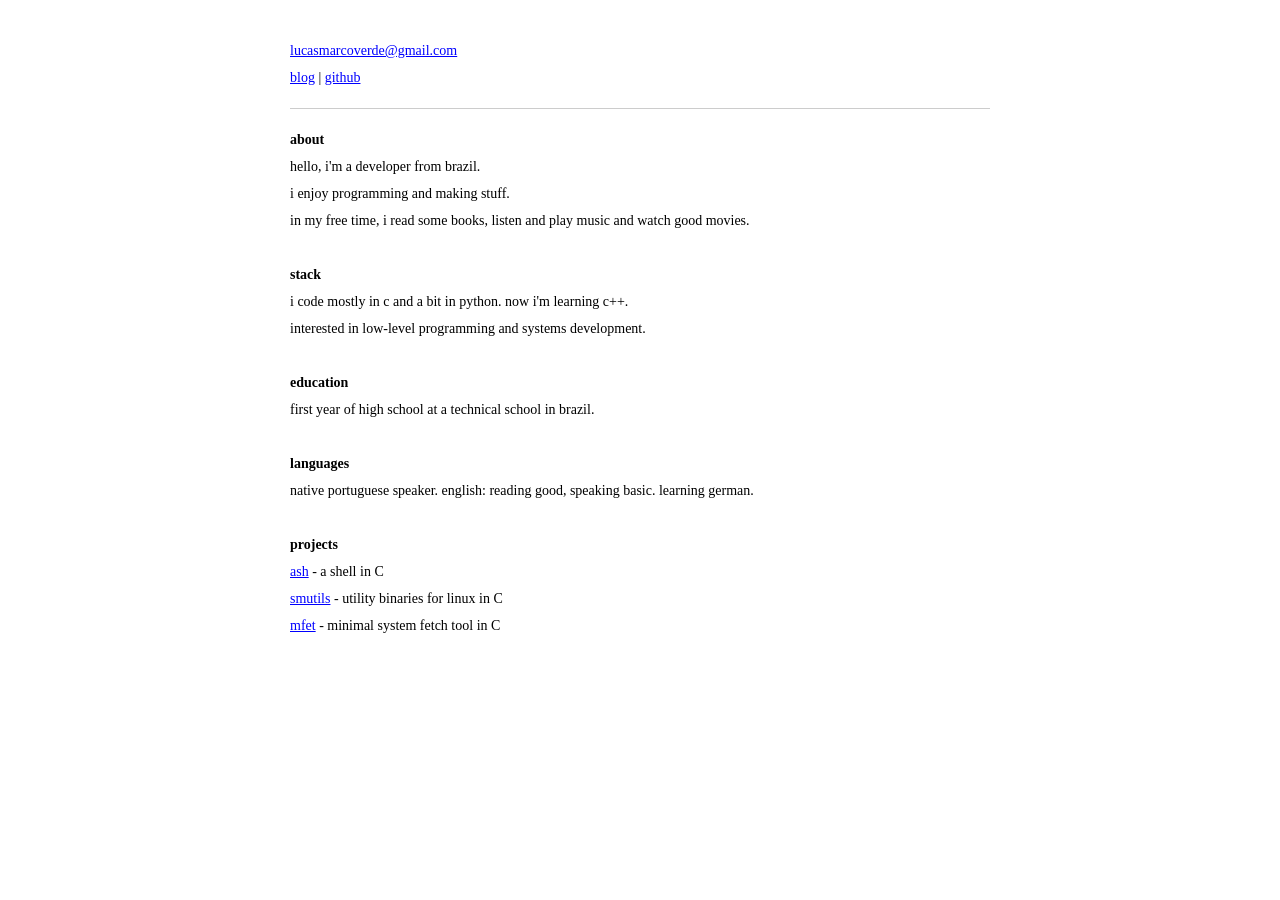
<file: index.html>
<!DOCTYPE html>
<html lang="pt-BR">
<head>
    <meta charset="UTF-8">
    <meta name="viewport" content="width=device-width, initial-scale=1.0">
    <title>lucas</title>

    <link rel="stylesheet" href="./style.css">
</head>

<body>

<p>
    <a href="mailto:lucasmarcoverde@gmail.com">lucasmarcoverde@gmail.com</a>
</p>

<p>
    <a href="./blog.html">blog</a> |
    <a href="https://github.com/lucasarcoverdem">github</a>
</p>

<hr>

<p><b>about</b></p>
<p>hello, i'm a developer from brazil.</p>
<p>i enjoy programming and making stuff.</p>
<p>in my free time, i read some books, listen and play music and watch good movies.</p>

<br>

<p><b>stack</b></p>
<p>i code mostly in c and a bit in python. now i'm learning c++.</p>
<p>interested in low-level programming and systems development.</p>

<br>

<p><b>education</b></p>
<p>first year of high school at a technical school in brazil.</p>

<br>

<p><b>languages</b></p>
<p>native portuguese speaker. english: reading good, speaking basic. learning german.</p>

<br>

<p><b>projects</b></p>

<p>
    <a href="https://github.com/lucasarcoverdem/ash">ash</a> - a shell in C
</p>

<p>
    <a href="https://github.com/lucasarcoverdem/smutils">smutils</a> - utility binaries for linux in C
</p>

<p>
    <a href="https://github.com/lucasarcoverdem/mfet">mfet</a> - minimal system fetch tool in C
</p>

</body>
</html>
</file>
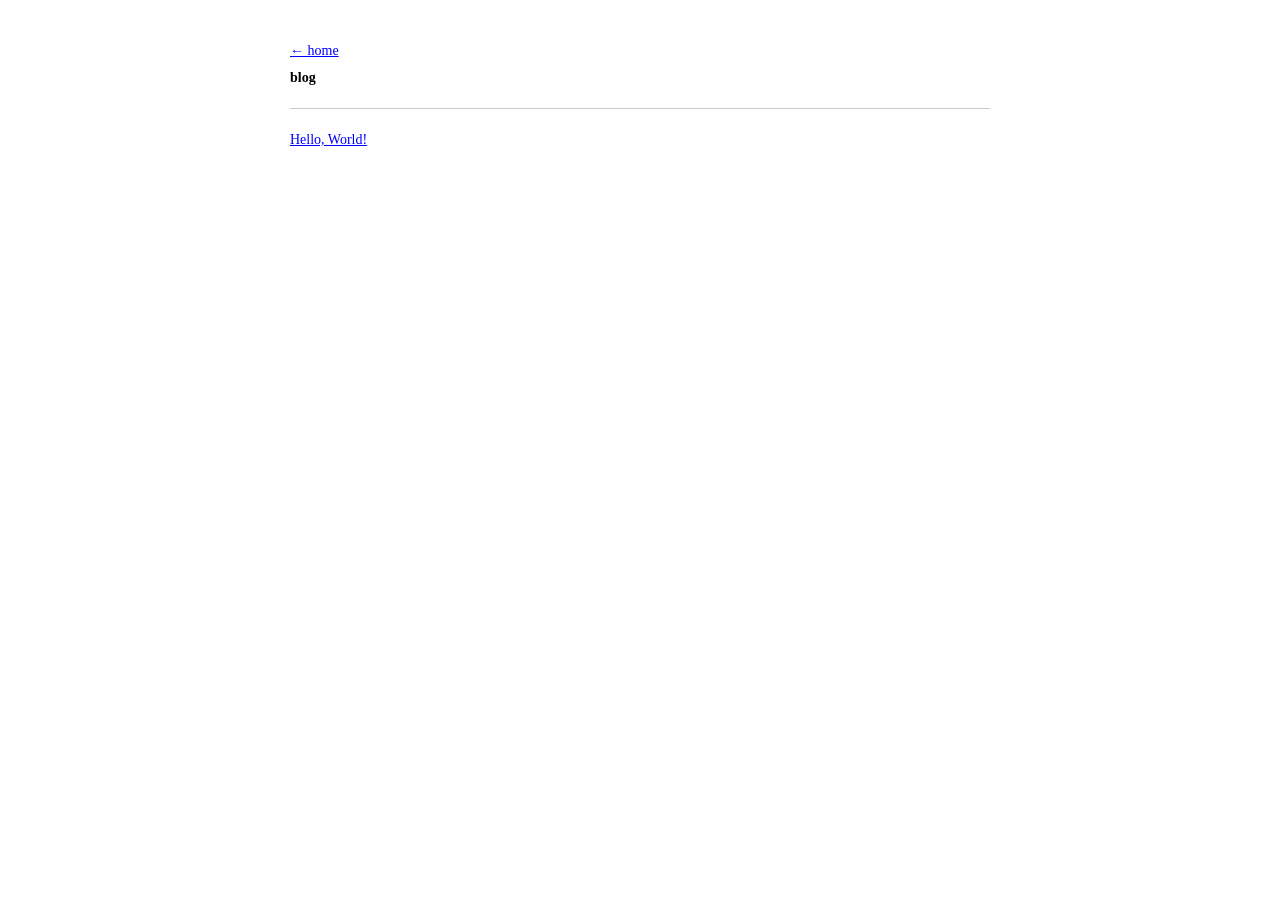
<file: blog.html>
<!DOCTYPE html>
<html lang="pt-BR">
<head>
    <meta charset="UTF-8">
    <meta name="viewport" content="width=device-width, initial-scale=1.0">
    <title>blog - lucas</title>

    <link rel="stylesheet" href="./style.css">
</head>

<body>

<p><a href="index.html">← home</a></p>

<p><b>blog</b></p>

<hr>

<p><a href="./blog-posts/20260627.html">Hello, World!</a></p>

</body>
</html>
</file>
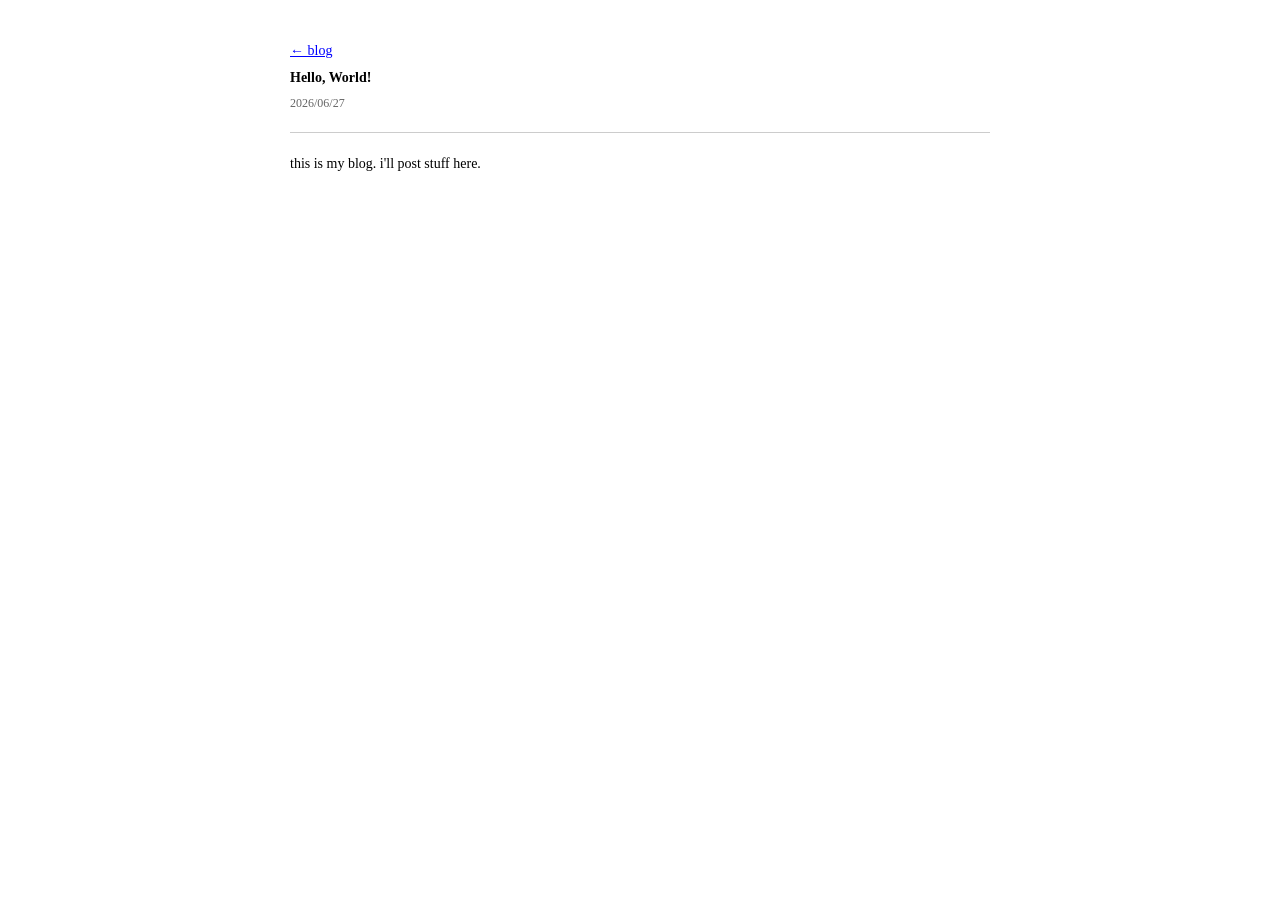
<file: blog-posts/20260627.html>
<!DOCTYPE html>
<html lang="pt-BR">
<head>
    <meta charset="UTF-8">
    <meta name="viewport" content="width=device-width, initial-scale=1.0">
    <title>Hello, World! - lucas</title>

    <link rel="stylesheet" href="../style.css">
</head>

<body>

<p><a href="../blog.html">← blog</a></p>

<p><b>Hello, World!</b></p>
<p class="date">2026/06/27</p>

<hr>

<p>this is my blog. i'll post stuff here.</p>

</body>
</html>
</file>
<file: style.css>
body {
    max-width: 700px;
    margin: 40px auto;
    padding: 0 16px;
    font-size: 14px;
    line-height: 1.5;
}

p {
    margin: 6px 0;
}

a {
    color: blue;
    text-decoration: underline;
}

hr {
    margin: 20px 0;
    border: 0;
    border-top: 1px solid #ccc;
}

.date {
    color: #666;
    font-size: 12px;
}

.post {
    margin-bottom: 25px;
}

@media (max-width: 600px) {
    body {
        margin: 20px auto;
        padding: 0 14px;
        font-size: 15px;
    }
}
</file>
